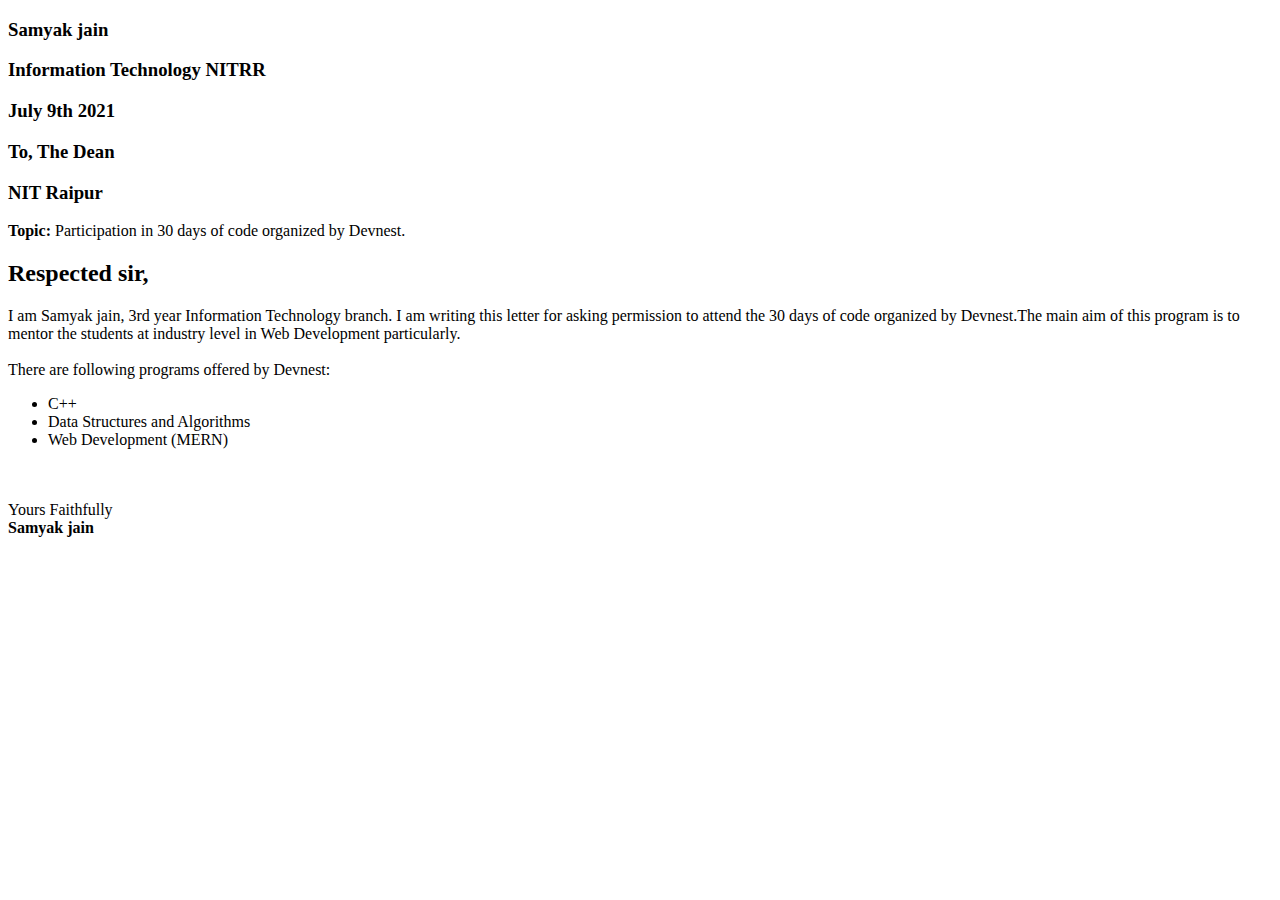
<file: day1/index.html>
<!DOCTYPE html>
<html>
<head>
<meta charset="utf-8">
<meta http-equiv="X-UA-Compatible" content="IE=edge,chrome=1">
<title>Examples</title>
<meta name='viewport' content='width=device-width,initial-scale=1,minimum-scale=1,maximum-scale=1,user-scalable=no'/>
<meta name="description" content="">
<meta name="keywords" content="">
<link href="" rel="stylesheet">
</head>
<body>
    <h3>Samyak jain</h3>
    <h3>Information Technology NITRR</h3>
    <h3>July 9th 2021</h3>
    <h3>To, The Dean</h3>
    <h3>NIT Raipur</h3>
    <p></p><strong>Topic:</strong> Participation in 30 days of code organized by Devnest.</p>
    <h2>Respected sir,</h2>
    <p>I am Samyak jain, 3rd year Information Technology branch. I am writing this letter for asking permission to attend
        the 30 days of code organized by Devnest.The main aim of this program is to mentor the students at industry level 
        in Web Development particularly.
        <br><br>
        There are following programs offered by Devnest:
        <ul>
            <li>C++</li>
            <li>Data Structures and Algorithms</li>
            <li>Web Development (MERN)</li>
        </ul>
        <br>
        <br>Yours Faithfully
        <br> <strong>Samyak jain</strong>
    </p>
</body>
</html>
</file>
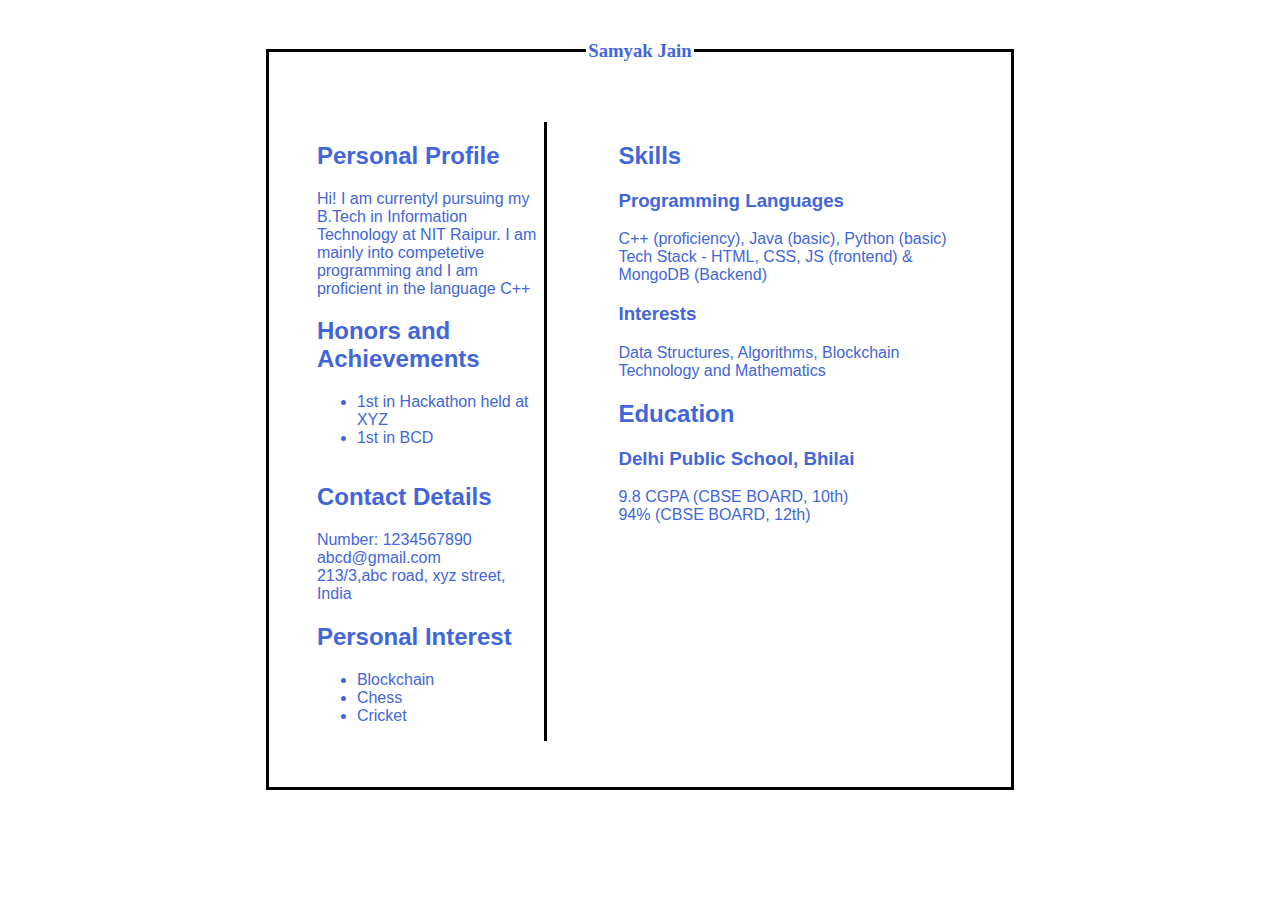
<file: day3/index.html>
<!DOCTYPE html>
<html>

<head>
    <meta charset="utf-8">
    <meta http-equiv="X-UA-Compatible" content="IE=edge,chrome=1">
    <title>Examples</title>
    <meta name='viewport'
        content='width=device-width,initial-scale=1,minimum-scale=1,maximum-scale=1,user-scalable=no' />
    <meta name="description" content="">
    <meta name="keywords" content="">
    <link href="/day3/styles.css" rel="stylesheet">
</head>

<body>
    <fieldset>
        <legend><h3>Samyak Jain</h3> </legend>
        <div class="resume">
            <div class="left">
            <div class="bor">
                <h2>Personal Profile</h2>
                Hi! I am currentyl pursuing my B.Tech in Information Technology at NIT Raipur.
                I am mainly into competetive programming and I am proficient in the language C++
            </div>
            <div class="bor">
                <h2>Honors and Achievements</h2>
                <ul>
                    <li>1st in Hackathon held at XYZ</li>
                    <li>1st in BCD</li>
                </ul>
            </div>
            <div class="bor">
                <h2>Contact Details</h2>
                Number: 1234567890 <br>
                abcd@gmail.com<br>
                213/3,abc road, xyz street, India
            </div>
            <div class="bor">
                <h2>Personal Interest</h2>
                <ul>
                    <li>Blockchain</li>
                    <li>Chess</li>
                    <li>Cricket</li>
                </ul>
            </div>
        </div>
        <div class="right">
            <div>
                <h2>Skills</h2>
                <h3>Programming Languages</h3>
                C++ (proficiency), Java (basic), Python (basic)<br>
                Tech Stack - HTML, CSS, JS (frontend) & MongoDB (Backend)
                <h3>Interests</h3>
                Data Structures, Algorithms, Blockchain Technology and Mathematics
            </div>
            <div>
                <h2>Education</h2>
                <h3>Delhi Public School, Bhilai</h3>
                9.8 CGPA (CBSE BOARD, 10th)<br>
                94% (CBSE BOARD, 12th)
            </div>
        </div>
    </div>
</fieldset>
</body>

</html>
</file>
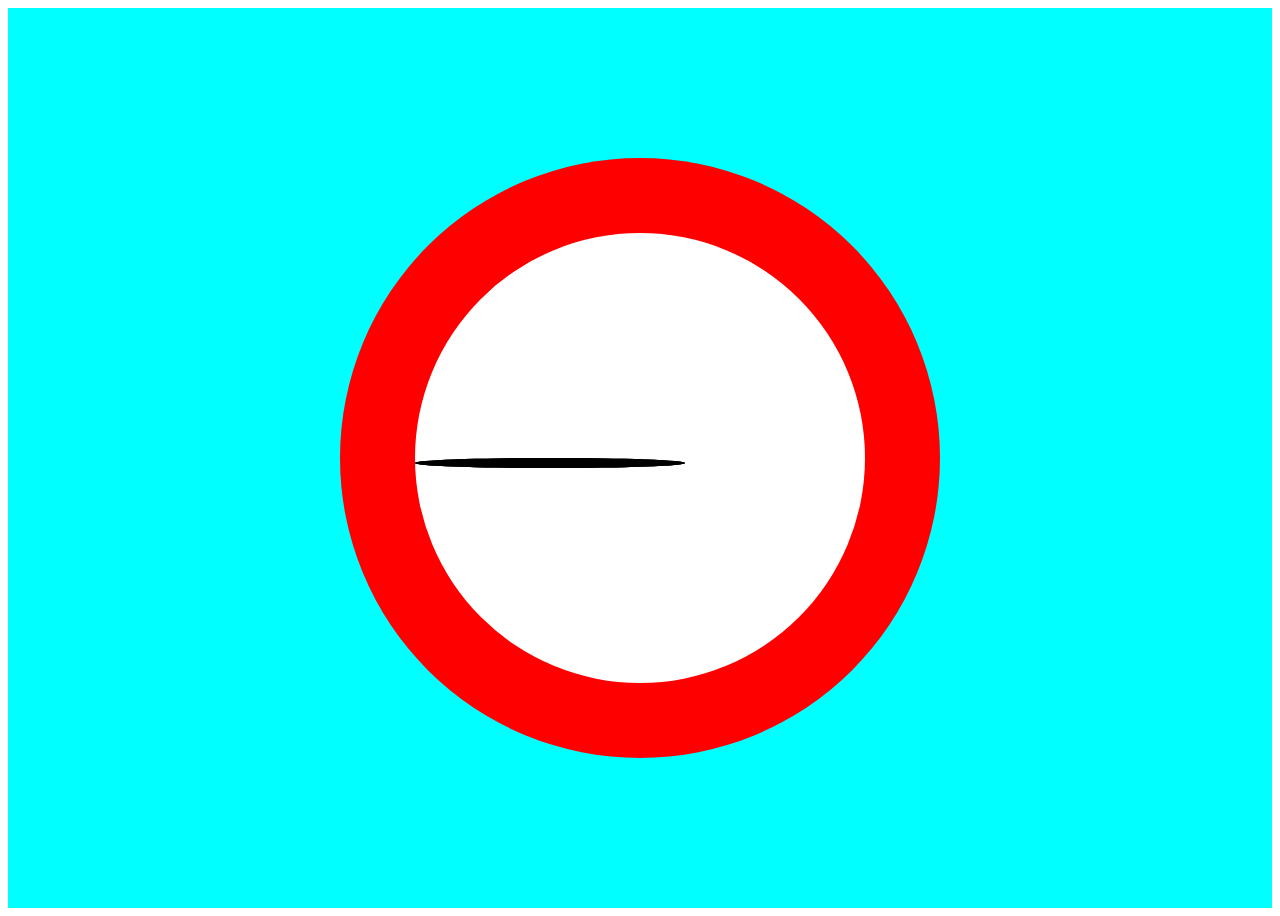
<file: day4/index.html>
<!DOCTYPE html>
<html>

<head>
    <meta charset="utf-8">
    <meta http-equiv="X-UA-Compatible" content="IE=edge,chrome=1">
    <title>Examples</title>
    <meta name='viewport'
        content='width=device-width,initial-scale=1,minimum-scale=1,maximum-scale=1,user-scalable=no' />
    <meta name="description" content="">
    <meta name="keywords" content="">
    <link href="/day4/styles.css" rel="stylesheet">
</head>

<body>
    <div class="clock">
        <div class="outerCircle">
            <div class="innerCircle">
                <div class="hour">
                    <div class="pointer"></div>
                </div>
                <div class="min">
                    <div class="pointer"></div>
                </div>
                <div class="sec">
                    <div class="pointer"></div>
                </div>
            </div>
        </div>
    </div>
</body>

</html>
</file>
<file: day3/styles.css>
body{
    padding:1% 20%;
    /* border: 3px solid; */
    /* position: relative; */
}
fieldset{
    border:3px solid;
}
legend{
    text-align:center;
}
h3{
    color: rgb(66, 102, 218);

}
.resume{
    /* border:3px solid; */
    display:flex;
}
.left{
    color: rgb(66, 102, 218);
    width: 40%;
    display:flex;
    flex-direction: column;
    align-items: left;
    font-family:Verdana, Geneva, Tahoma, sans-serif;
    /* justify-content: space-between; */
    /* background-color:red; */
    padding:5%;
    /* height: 90vh; */

}

.right {
    font-family:Verdana, Geneva, Tahoma, sans-serif;
    color: rgb(66, 102, 218);

    width: 60%;
    display:flex;
    flex-direction: column;
    align-items:right;
    /* background-color:blue; */
    padding:5%;
    /* height: 90vh; */
}

.bor{
    border-right: 3px solid;
    border-color: black;
}
</file>
<file: day4/styles.css>
.clock{
    display: flex; 
    align-items: center;
    justify-content: center;
    height: 100vh;
    width:100%;
    background-color:aqua;
} 
.outerCircle{
    display:flex;
    background-color:red;
    height:600px;
    width: 600px;
    border-radius:50%;
    align-items: center;
    justify-content: center;
}
.innerCircle{
    background-color:white;
    height:450px;
    width:450px;
    border-radius:50%;
    /* display: flex; */
    align-items: center;
    justify-content: center; 
    position:relative;

} 

.hour ,.min, .sec{
    position: absolute;
    top:50%;
    width:100%;
    /* background-color: black; */
}
.pointer{
    height:10px;
    width: 60%;
    background-color:black;
    border-radius:50%;
}

@keyframes rotate {
    100%{transform: rotate(360deg);}
}

.hour{
    animation:rotate 43200s infinite linear;
}
.min{
    animation:rotate 3600s infinite linear;
}
.sec{
    animation: rotate 60s infinite linear;
}
</file>
